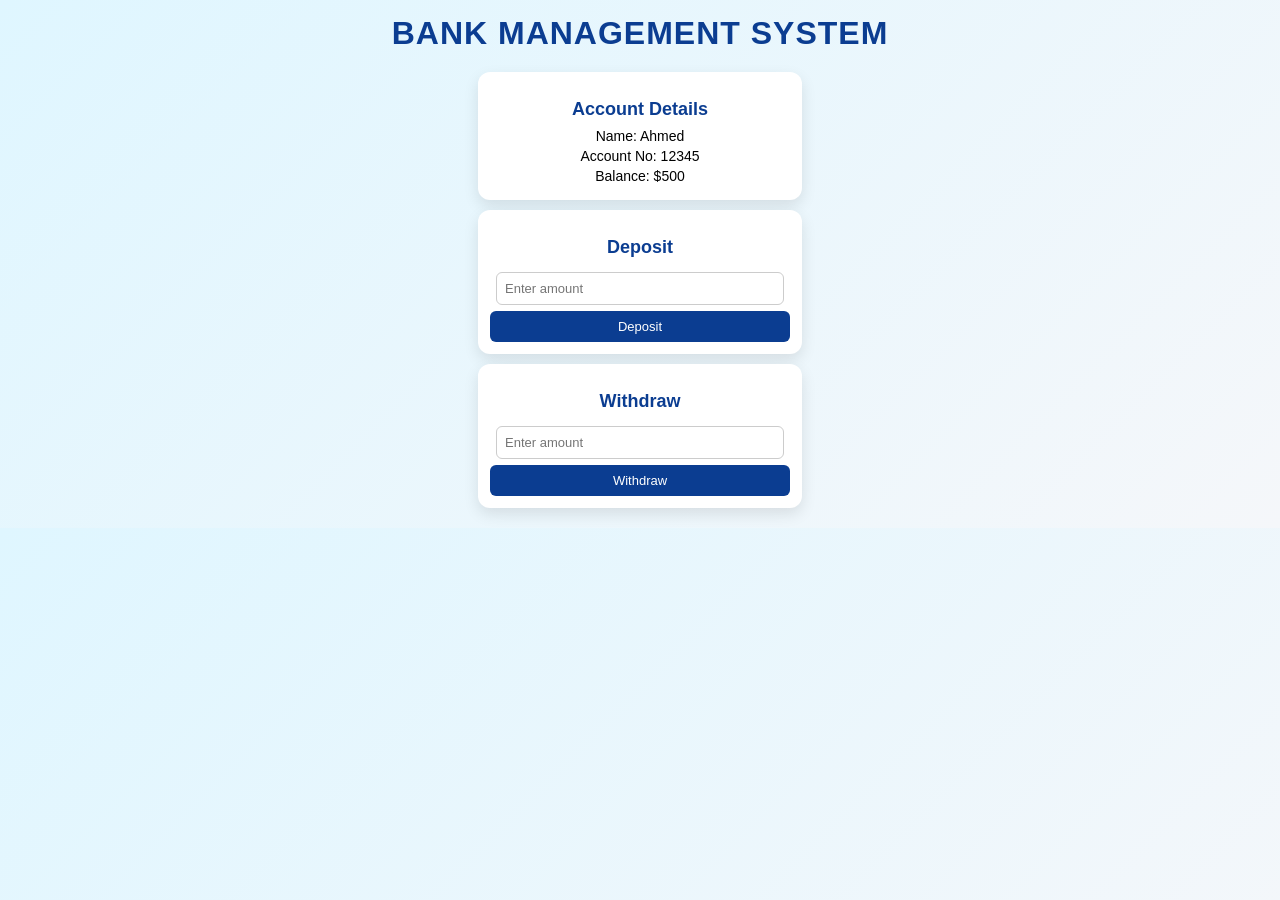
<file: Banking Sys-Web/index.html>
<!DOCTYPE html>
<html lang="en">
<head>
    <!-- Meta Data -->
    <meta charset="UTF-8">
    <meta name="viewport" content="width=device-width, initial-scale=1.0">
    <meta name="description" content="Simple Bank System UI using HTML and CSS">
    <meta name="keywords" content="Bank, HTML, CSS, Account, UI">
    <meta name="author" content="Your Name">

    <title>Bank System</title>
    <link rel="stylesheet" href="style.css">
</head>

<body>

    <h1>BANK MANAGEMENT SYSTEM</h1>

    <div class="container">

        <!-- Account Info -->
        <div class="box">
            <h2>Account Details</h2>
            <p>Name: Ahmed</p>
            <p>Account No: 12345</p>
            <p>Balance: $500</p>
        </div>

        <!-- Deposit -->
        <div class="box">
            <h2>Deposit</h2>
            <input type="number" placeholder="Enter amount">
            <button>Deposit</button>
        </div>

        <!-- Withdraw -->
        <div class="box">
            <h2>Withdraw</h2>
            <input type="number" placeholder="Enter amount">
            <button>Withdraw</button>
        </div>

    </div>

</body>
</html>
</file>
<file: Banking Sys-Web/style.css>
body {
    font-family: Arial, sans-serif;
    background: linear-gradient(135deg, #dff6ff, #f5f7fa);
    margin: 0;
    padding: 0;
}

/* Title */
h1 {
    text-align: center;
    color: #0b3d91;
    margin: 15px 0;
    letter-spacing: 1px;
}

/* Container - vertical but compact */
.container {
    display: flex;
    flex-direction: column;
    align-items: center;
    gap: 10px;   /* 👈 reduced spacing */
    margin: 20px;
}

/* Cards - compressed */
.box {
    background: white;
    width: 300px;          /* slightly smaller */
    padding: 12px;         /* reduced padding */
    border-radius: 12px;
    text-align: center;
    box-shadow: 0 6px 15px rgba(0, 0, 0, 0.1);
    transition: 0.2s ease;
}

/* Hover effect (lighter) */
.box:hover {
    transform: translateY(-4px);
    box-shadow: 0 10px 20px rgba(0, 0, 0, 0.15);
}

/* Headings */
.box h2 {
    color: #0b3d91;
    margin-bottom: 8px;
    font-size: 18px;
}

/* Text */
.box p {
    margin: 4px 0;
    font-size: 14px;
}

/* Inputs */
input {
    width: 90%;
    padding: 8px;
    margin: 6px 0;
    border: 1px solid #ccc;
    border-radius: 6px;
    outline: none;
    font-size: 13px;
}

/* Button */
button {
    width: 100%;
    padding: 8px;
    background: #0b3d91;
    color: white;
    border: none;
    border-radius: 6px;
    cursor: pointer;
    font-size: 13px;
    transition: 0.2s;
}

button:hover {
    background: #062a66;
}
</file>
